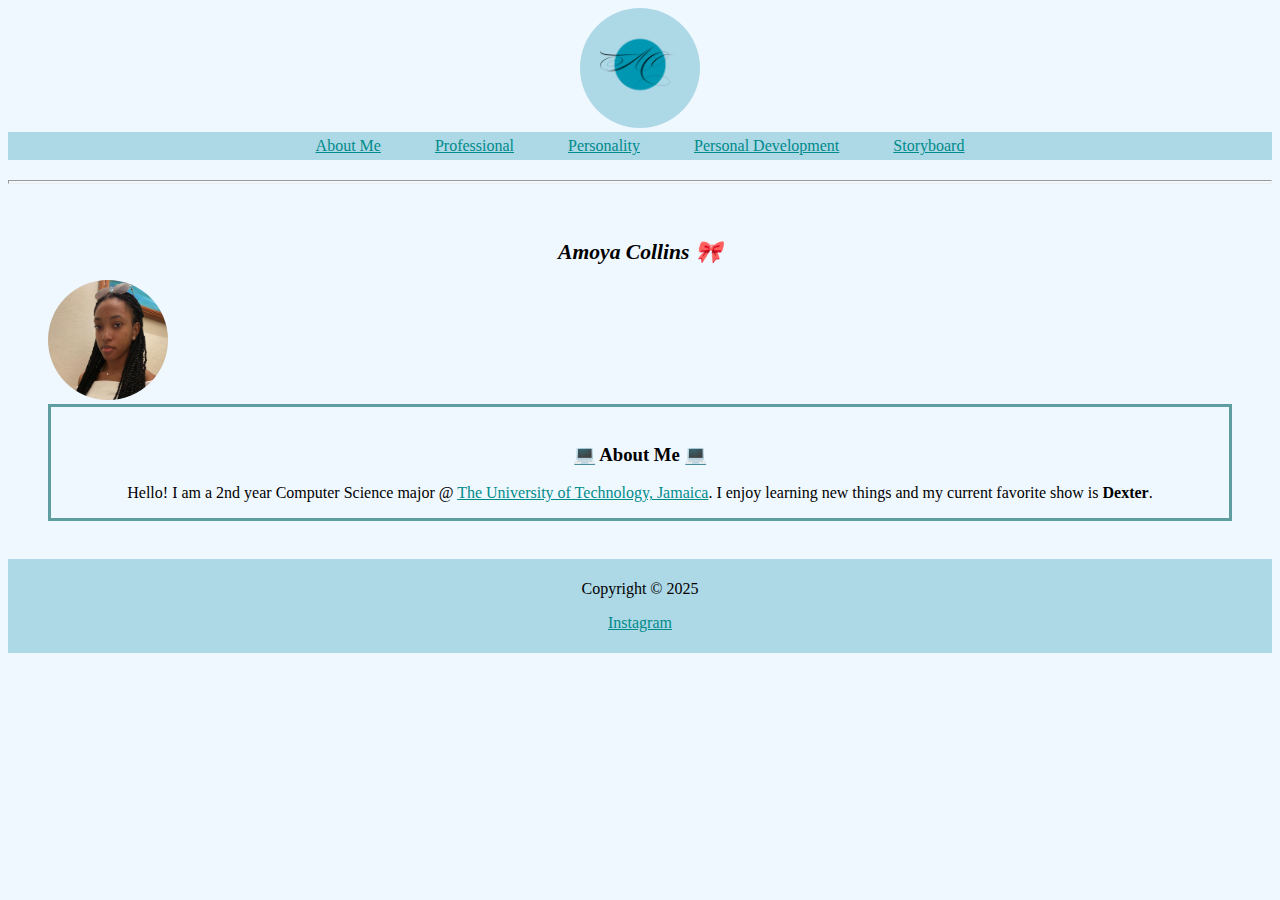
<file: index.html>
<!DOCTYPE html>
<!--Name: Amoya Collins ID Number: 2408831 Date: September 25, 2025-->
<!--Link to running website: https://amoya-c.github.io/IA1-web-programming/-->
<html lang="en">

<head>
        <title>Amoya Collins</title>
	<meta name="viewport" content="width=device-width, initial-scale=1.0">
	<link rel="stylesheet" href="styles.css">
</head>
<body>
	<header>
		<img src="logo.png" alt="Logo">
		<nav>
			<a href="index.html">About Me</a>
			<a href="professional.html">Professional</a>
			<a href="personality.html">Personality</a>
			<a href="development.html">Personal Development</a>
			<a href="storyboard.html">Storyboard</a>
		</nav>
	</header>
	<hr>
	<section id="index.html">
		<h2 id="top"><big>Amoya Collins &#127872;</big></h2>
			<a href="mailto:amoyacollins14@gmail.com">
				<img class="center.img" src="profilepic.jpg" alt="Profile Picture" class="img"/>
			</a>
		<div>
			<br>

		    <h3>&#128187; About Me &#128187;</h3>
		    <p>Hello! I am a 2nd year Computer Science major @ <a href="https://utech.edu.jm" target="blank">The University of Technology, Jamaica</a>. I enjoy learning new things and my current favorite show is <b>Dexter</b>.</p>
	    	</div>
	</section>
	<br>
	
	<footer>
		<p>Copyright © 2025</p>
		<p> <a href="https://www.instagram.com/amoyaaa.c/">Instagram</a> </p>
	</footer>

</body>
</html>
</file>
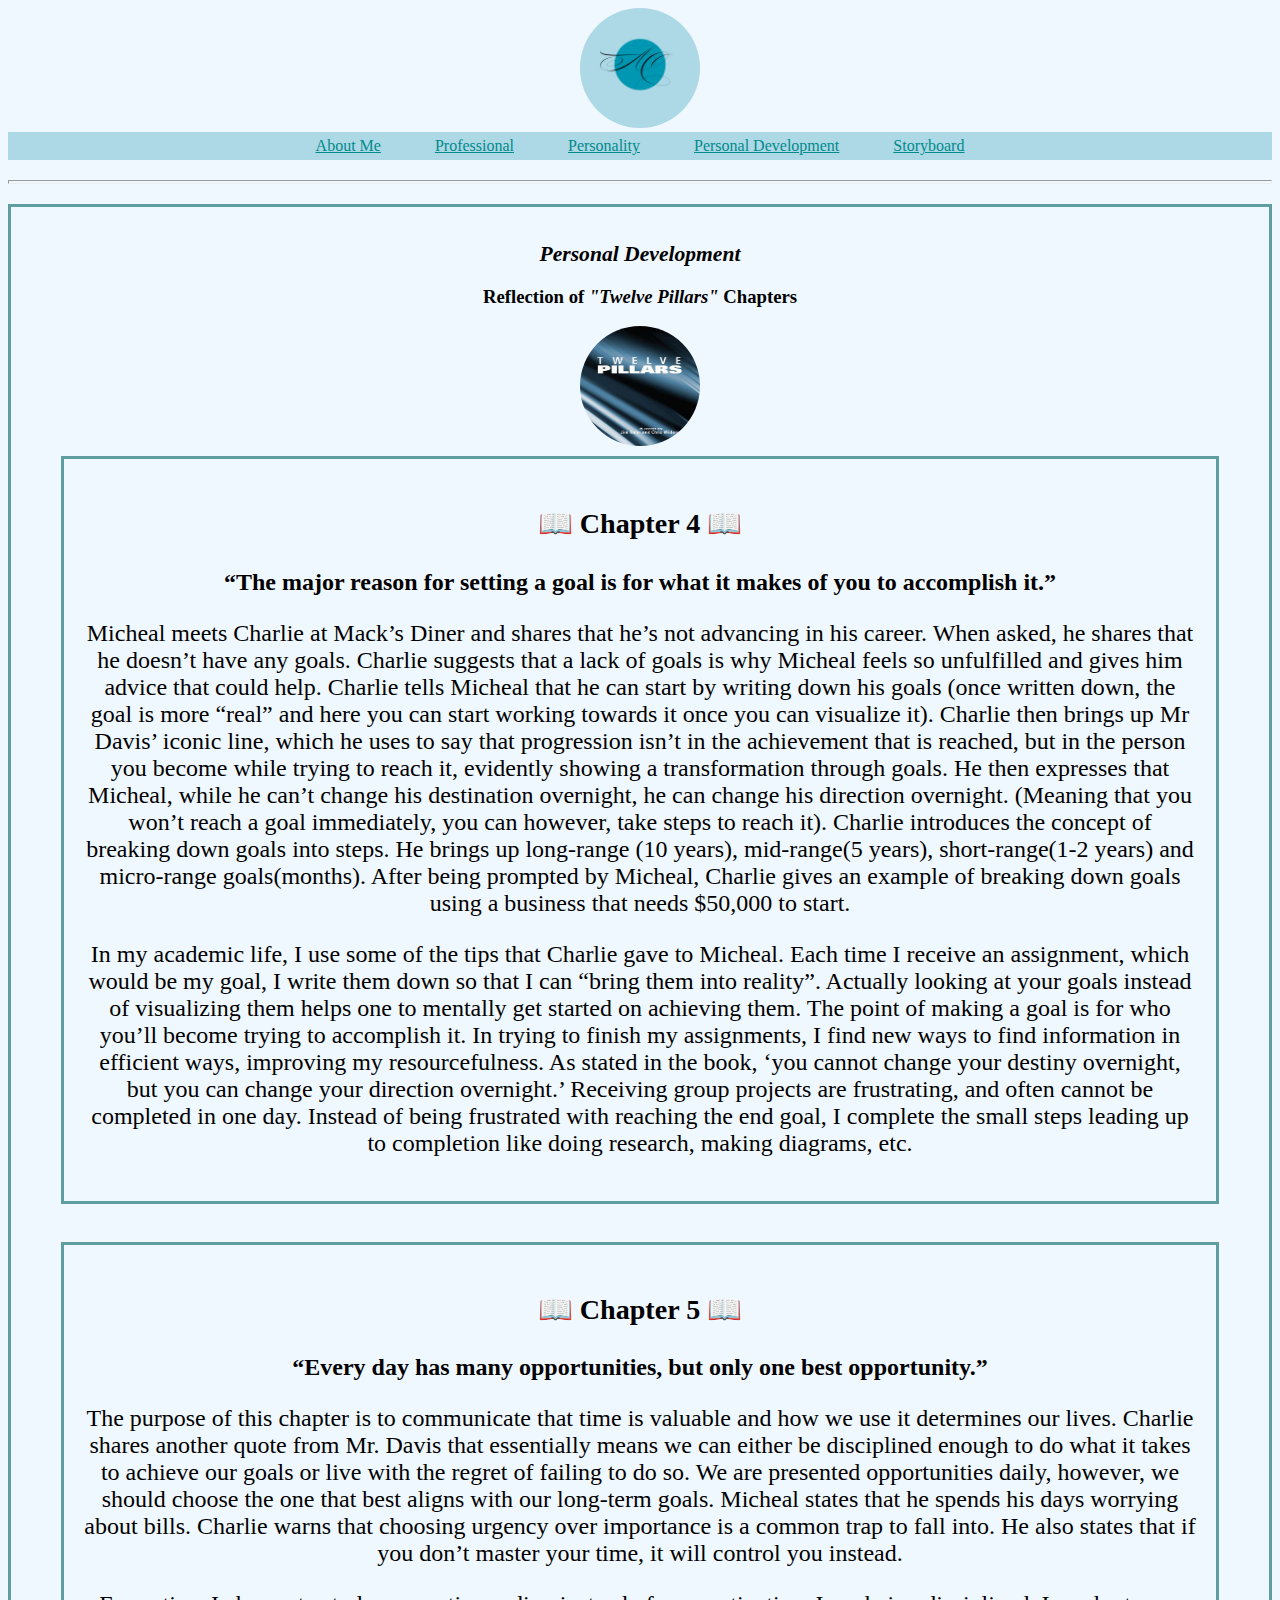
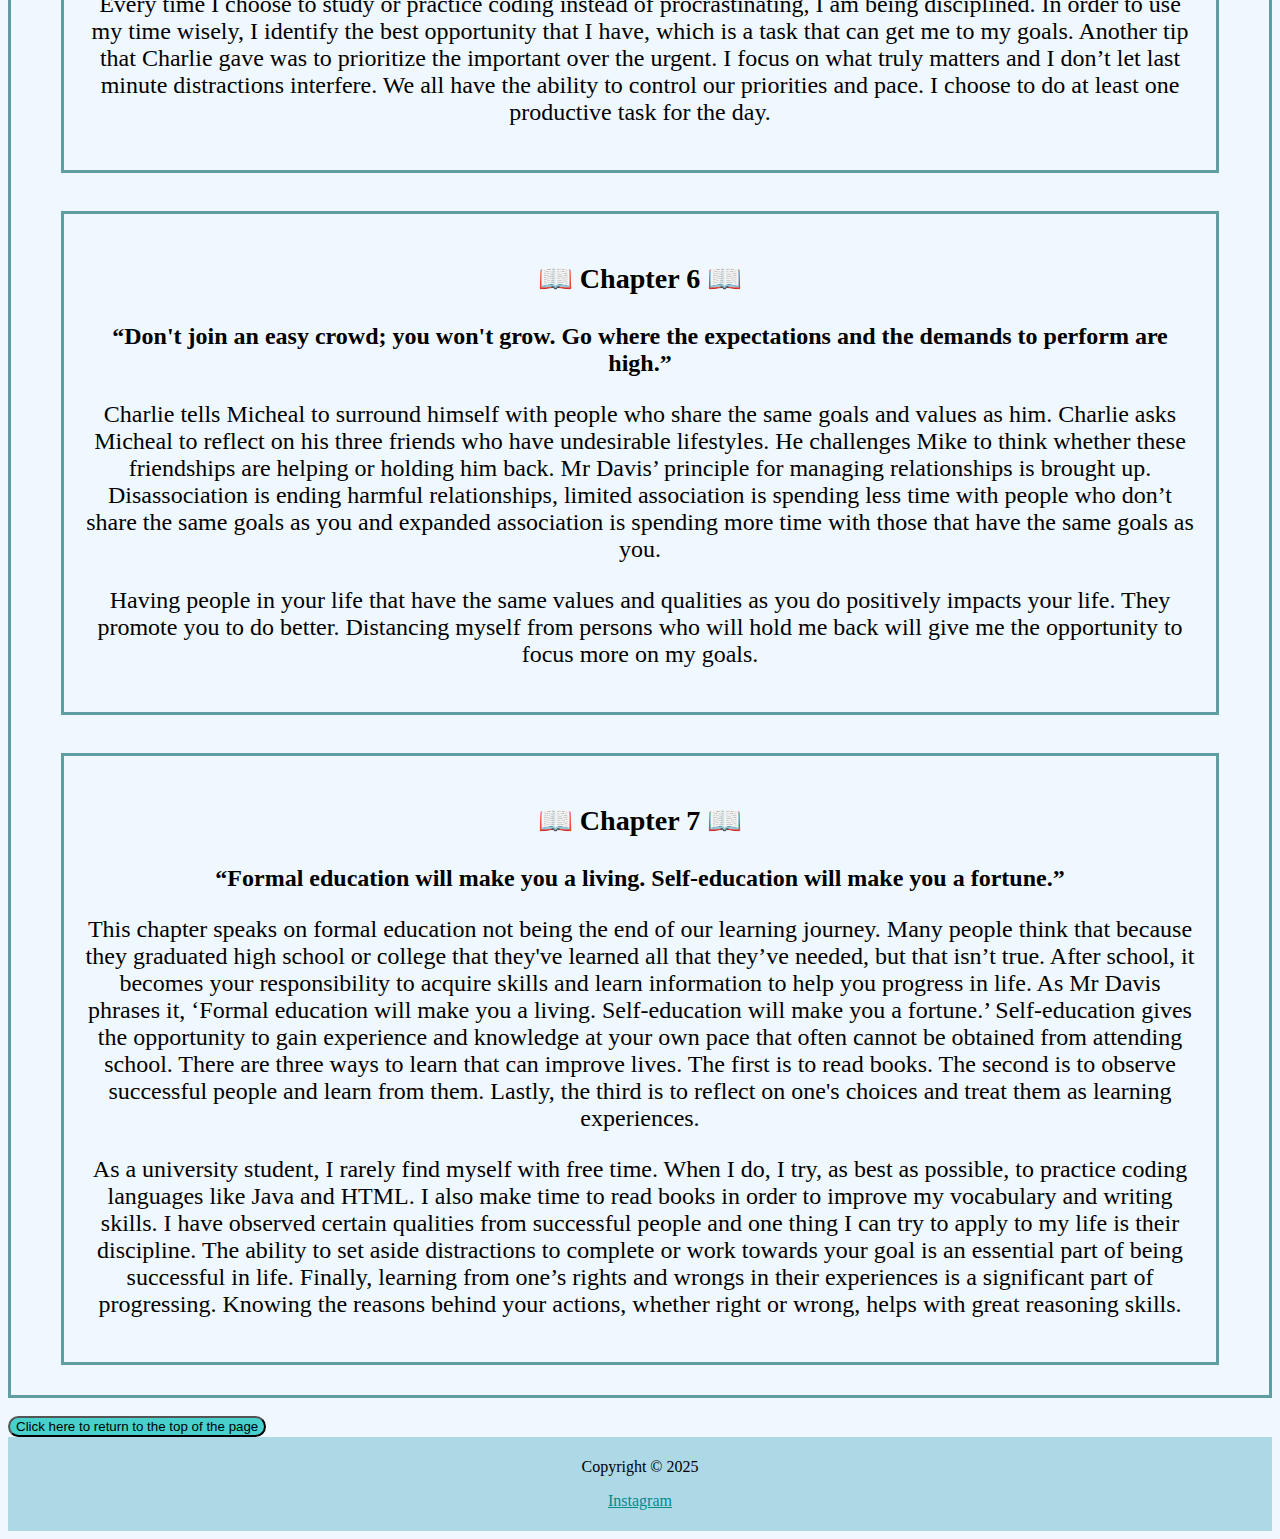
<file: development.html>
<!DOCTYPE html>
<!--Name: Amoya Collins ID Number: 2408831 Date: September 25, 2025-->
<!--Link to running website: https://amoya-c.github.io/IA1-web-programming/-->
<html lang="en">

<head>
        <title>Amoya Collins</title>
	<meta name="viewport" content="width=device-width, initial-scale=1.0">
	<link rel="stylesheet" href="styles.css">
</head>
<body>
	<header>
		<img src="logo.png" alt="Logo">
		<nav>
		<a href="index.html">About Me</a>
		<a href="professional.html">Professional</a>
		<a href="personality.html">Personality</a>
		<a href="development.html">Personal Development</a>
		<a href="storyboard.html">Storyboard</a>
		</nav>
	</header>
	<hr>
	<div class="container"><section id="development">
	    <h2><big>Personal Development</big></h2>
	    <h3>Reflection of <i>"Twelve Pillars"</i> Chapters</h3>
	    <img src="twelvepillars.png" alt="Book Cover" class="center-img">
	    <div>
		    <h3>&#128214; Chapter 4 &#128214;</h3>
		    <p><strong>“The major reason for setting a goal is for what it makes of you
to accomplish it.”</strong></p>
		    <p>Micheal meets Charlie at Mack’s Diner and shares that he’s not advancing in his career. When asked, he shares that he doesn’t 
		    have any goals. Charlie suggests that a lack of goals is why Micheal feels so unfulfilled and gives him advice that could help. 
		    Charlie tells Micheal that he can start by writing down his goals (once written down, the goal is more “real” and here you can start 
		    working towards it once you can visualize it). Charlie then brings up Mr Davis’ iconic line, which he uses to say that progression 
		    isn’t in the achievement that is reached, but in the person you become while trying to reach it, evidently showing a transformation through
		    goals. He then expresses that Micheal, while he can’t change his destination overnight, he can change his direction overnight. (Meaning that 
		    you won’t reach a goal immediately, you can however, take steps to reach it). Charlie introduces the concept of breaking down goals into steps.
		    He brings up long-range (10 years), mid-range(5 years), short-range(1-2 years) and micro-range goals(months). After being prompted by Micheal, 
		    Charlie gives an example of breaking down goals using a business that needs $50,000 to start.</p>
		    <p>In my academic life, I use some of the tips that Charlie gave to Micheal. Each time I receive an assignment, which would be my goal, I write 
		    them down so that I can “bring them into reality”. Actually looking at your goals instead of visualizing them helps one to mentally get started 
		    on achieving them. The point of making a goal is for who you’ll become trying to accomplish it. In trying to finish my assignments, I find new ways 
		    to find information in efficient ways, improving my resourcefulness. As stated in the book, ‘you cannot change your destiny overnight, but you can 
		    change your direction overnight.’ Receiving group projects are frustrating, and often cannot be completed in one day. Instead of being frustrated with 
		    reaching the end goal, I complete the small steps leading up to completion like doing research, making diagrams, etc. </p>
	    </div>
        
        <br>

		<div>
		    <h3>&#128214; Chapter 5 &#128214;</h3>
		    <p><strong>“Every day has many opportunities, but only one best opportunity.” </strong></p>
		    <p>The purpose of this chapter is to communicate that time is valuable and how we use it determines our lives. Charlie shares another quote from Mr. Davis
		    that essentially means we can either be disciplined enough to do what it takes to achieve our goals or live with the regret of failing to do so. We are 
		    presented opportunities daily, however, we should choose the one that best aligns with our long-term goals. Micheal states that he spends his days worrying
		    about bills. Charlie warns that choosing urgency over importance is a common trap to fall into. He also states that if you don’t master your time, it will 
		    control you instead.</p>
		    <p>Every time I choose to study or practice coding instead of procrastinating, I am being disciplined. In order to use my time wisely, I identify the best 
		    opportunity that I have, which is a task that can get me to my goals. Another tip that Charlie gave was to prioritize the important over the urgent. I focus
		    on what truly matters and I don’t let last minute distractions interfere. We all have the ability to control our priorities and pace. I choose to do at least 
		    one productive task for the day.</p>
	    </div>
        
        <br>

	    <div>
		    <h3>&#128214; Chapter 6 &#128214;</h3>
		    <p><strong>“Don't join an easy crowd; you won't grow. Go where the expectations
and the demands to perform are high.”</strong></p>
		    <p>Charlie tells Micheal to surround himself with people who share the same goals and values as him. Charlie asks Micheal to reflect on his three friends who
		    have undesirable lifestyles. He challenges Mike to think whether these friendships are helping or holding him back. Mr Davis’ principle for managing relationships
		    is brought up. Disassociation is ending harmful relationships, limited association is spending less time with people who don’t share the same goals as you and expanded
		    association is spending more time with those that have the same goals as you.</p>
		    <p>Having people in your life that have the same values and qualities as you do positively impacts your life. They promote you to do better. Distancing myself from persons
		    who will hold me back will give me the opportunity to focus more on my goals.</p>
	    </div>
	    
	    <br>
	    
	    <div>
		    <h3>&#128214; Chapter 7 &#128214;</h3>
		    <p><strong>“Formal education will make you a living. Self-education
will make you a fortune.”</strong></p>
            <p>This chapter speaks on formal education not being the end of our learning journey. Many people think that because they graduated high school or college that they've learned
            all that they’ve needed, but that isn’t true. After school, it becomes your responsibility to acquire skills and learn information to help you progress in life. As Mr Davis 
            phrases it, ‘Formal education will make you a living. Self-education will make you a fortune.’ Self-education gives the opportunity to gain experience and knowledge at your
            own pace that often cannot be obtained from attending school. There are three ways to learn that can improve lives. The first is to read books. The second is to observe successful
            people and learn from them. Lastly, the third is to reflect on one's choices and treat them as learning experiences.</p>
            <p>As a university student, I rarely find myself with free time. When I do, I try, as best as possible, to practice coding languages like Java and HTML. I also make time to read 
            books in order to improve my vocabulary and writing skills. I have observed certain qualities from successful people and one thing I can try to apply to my life is their discipline. 
            The ability to set aside distractions to complete or work towards your goal is an essential part of being successful in life. Finally, learning from one’s rights and wrongs in their 
            experiences is a significant part of progressing. Knowing the reasons behind your actions, whether right or wrong, helps with great reasoning skills.</p>
	    </div>
	</section></div>
	<br>
	<a href="#top" target="self">
	    <input border-radius="50%" class="button" type="button" value="Click here to return to the top of the page"/>
	</a>
	<br>
	

	<footer>
		<p>Copyright © 2025</p>
		<p> <a href="https://www.instagram.com/amoyaaa.c/">Instagram</a> </p>
	</footer>

</body>
</html>
</file>
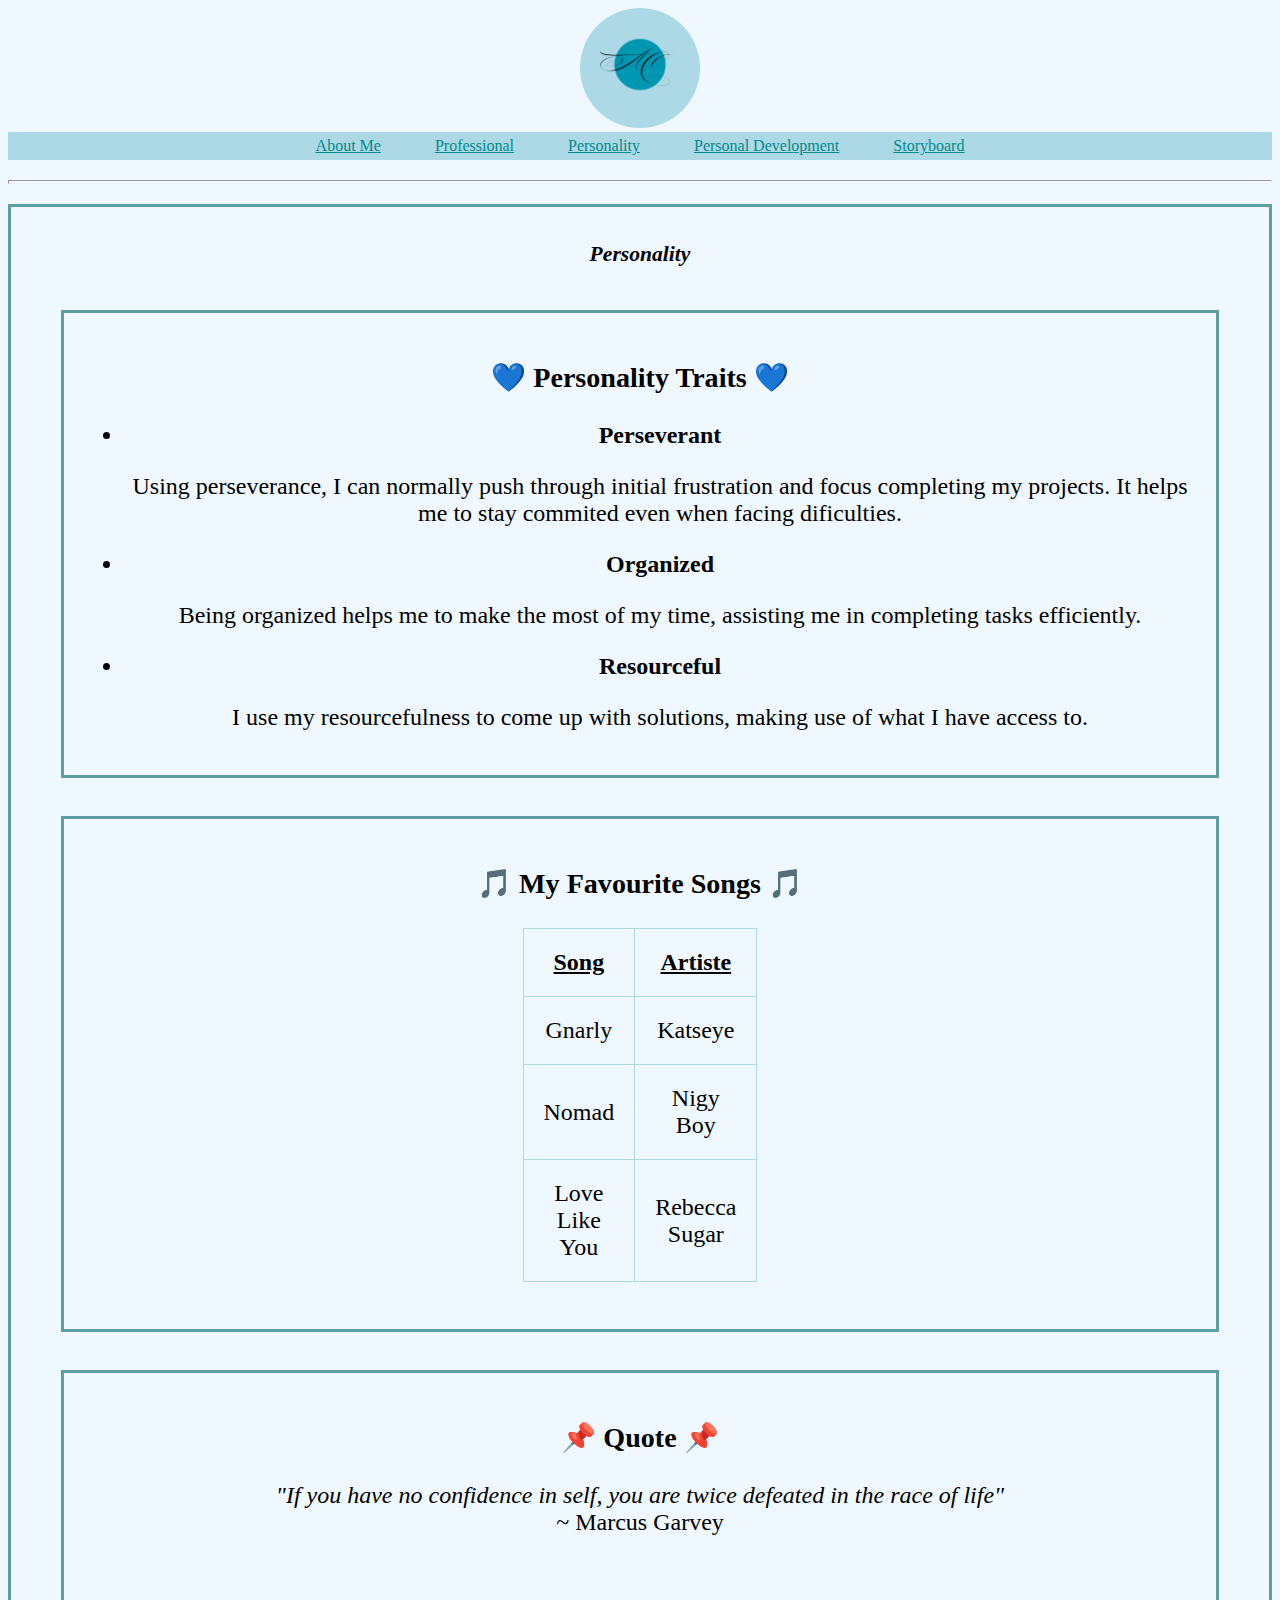
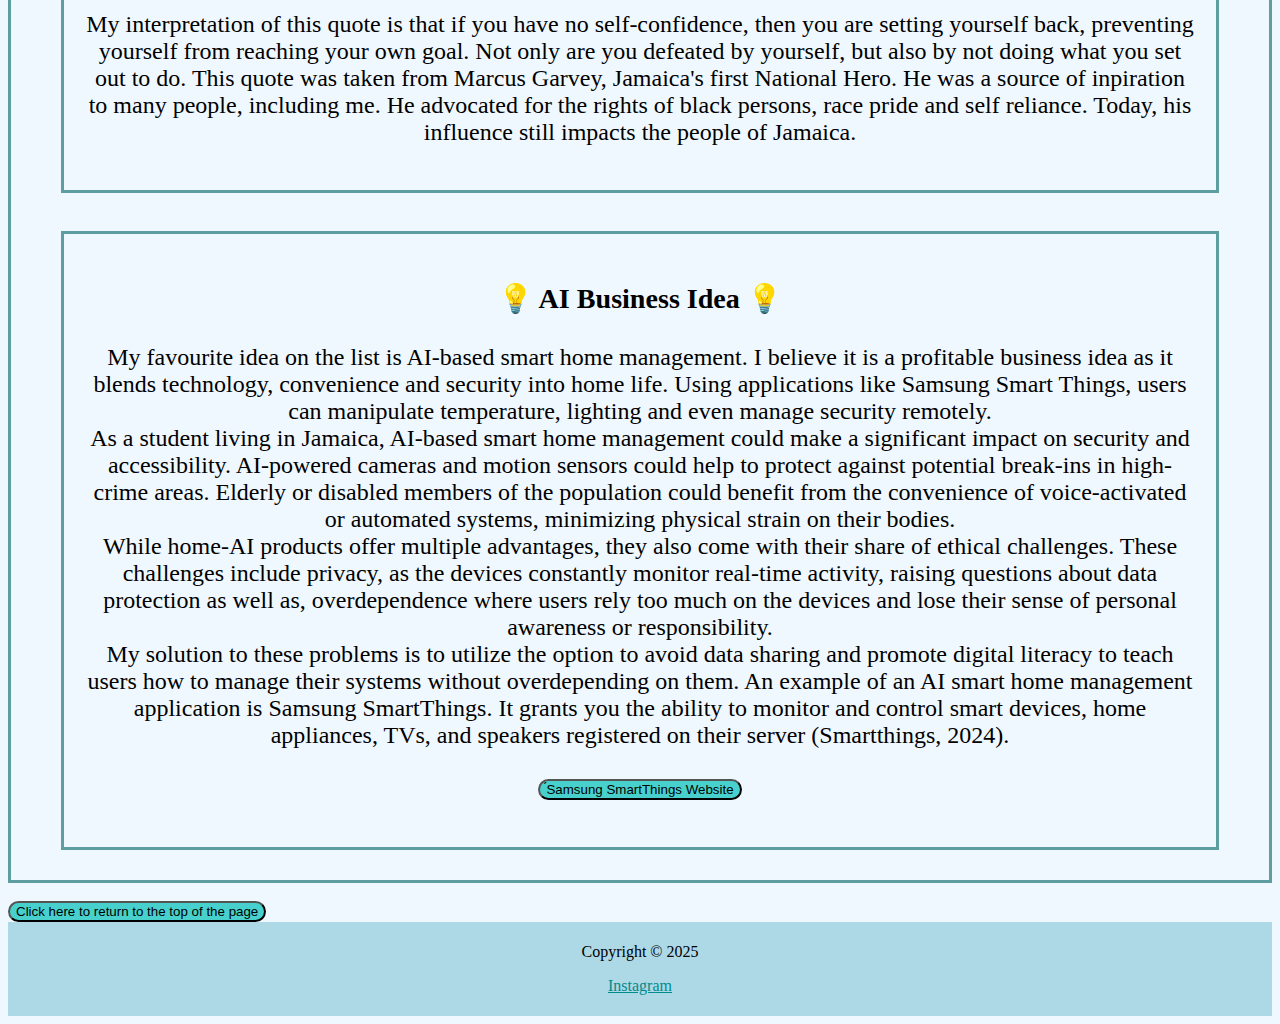
<file: personality.html>
<!DOCTYPE html>
<!--Name: Amoya Collins ID Number: 2408831 Date: September 25, 2025-->
<!--Link to running website: https://amoya-c.github.io/IA1-web-programming/-->
<html lang="en">

<head>
        <title>Amoya Collins</title>
	<meta name="viewport" content="width=device-width, initial-scale=1.0">
	<link rel="stylesheet" href="styles.css">
</head>
<body>
	<header>
		<img src="logo.png" alt="Logo">
		<nav>
		<a href="index.html">About Me</a>
		<a href="professional.html">Professional</a>
		<a href="personality.html">Personality</a>
		<a href="development.html">Personal Development</a>
		<a href="storyboard.html">Storyboard</a>
		</nav>
	</header>
	<hr>

	<div class="container"><section id="personality">
		 <h2><big>Personality</big></h2>
	<br>
		<div>
		    <h3>&#128153; Personality Traits &#128153;</h3>
		    <ul>
		        <li><strong>Perseverant</strong></li>
		        <p>Using perseverance, I can normally push through initial frustration
		        and focus completing my projects. It helps me to stay commited even when facing dificulties.</p>
			    <li><strong>Organized</strong></li>
			    <p>Being organized helps me to make the most of my time, assisting me in completing tasks efficiently.</p>
			    <li><strong>Resourceful</strong></li>
			    <p>I use my resourcefulness to come up with solutions, making use of what I have access to.</p>
		    </ul>
		</div>
		    
		<br>
		
		<div>
		    <h3>&#127925; My Favourite Songs &#127925;</h3>
		    <table>
		        <tr>
		            <th><u>Song</u></th>
		            <th><u>Artiste</u></th>
		        </tr>
		        <tr><td>Gnarly</td><td>Katseye</td></tr>
		        <tr><td>Nomad</td><td>Nigy Boy</td></tr>
		        <tr><td>Love Like You</td><td>Rebecca Sugar</td></tr>
		    </table>
		    <br>
	    </div>
        
        <br>

	    <div>
		    <h3>&#128204; Quote &#128204;</h3>
		    <p><em>"If you have no confidence in self, you are twice defeated in the race of life"</em> <br>~ Marcus Garvey</p>
		    <br>
		    <p>My interpretation of this quote is that if you have no self-confidence, then you are setting yourself back, 
		    preventing yourself from reaching your own goal. Not only are you defeated by yourself, but also by not doing 
		    what you set out to do. This quote was taken from Marcus Garvey, Jamaica's first National Hero. He was a source
		    of inpiration to many people, including me. He advocated for the rights of black persons, race pride and self reliance.
		    Today, his influence still impacts the people of Jamaica.</p>
	    </div>
	    
	    <br>
	    
	    <div>
		    <h3>&#128161; AI Business Idea &#128161;</h3>
		    <p>My favourite idea on the list is AI-based smart home management. I believe it is a profitable business idea as it blends
		    technology, convenience and security into home life. Using  applications like Samsung Smart Things, users can manipulate
		    temperature, lighting and even manage security remotely.<br>
            As a student living in Jamaica, AI-based smart home management could make a significant impact on security and accessibility. 
            AI-powered cameras and motion sensors could help to protect against potential break-ins in high-crime areas. Elderly or 
            disabled members of the population could benefit from the convenience of voice-activated or automated systems, minimizing 
            physical strain on their bodies. <br>
            While home-AI products offer multiple advantages, they also come with their share of ethical challenges. These challenges 
            include privacy, as the devices constantly monitor real-time activity, raising questions about data protection as well as, 
            overdependence where users rely too much on the devices and lose their sense of personal awareness or responsibility. <br>
            My solution to these problems is to utilize the option to avoid data sharing and promote digital literacy to teach users how 
            to manage their systems without overdepending on them. An example of an AI smart home management application is Samsung 
            SmartThings. It grants you the ability to monitor and control smart devices, home appliances, TVs, and speakers registered 
            on their server (Smartthings, 2024). </p>
            <a href="https://www.samsung.com/us/support/owners/app/smartthings" target="_blank">
		        <input border-radius="50%" class="button" type="button" value="́Samsung SmartThings Website"/>
		    </a>
		    <br>
		    <br>
	    </div>
	    
	</section></div>

	<br>

	<a href="#top" target="self">
	    <input border-radius="50%" class="button" type="button" value="Click here to return to the top of the page"/>
	</a>
	<br>	

	<footer>
		<p>Copyright © 2025</p>
		<p> <a href="https://www.instagram.com/amoyaaa.c/">Instagram</a> </p>
	</footer>

</body>
</html>
</file>
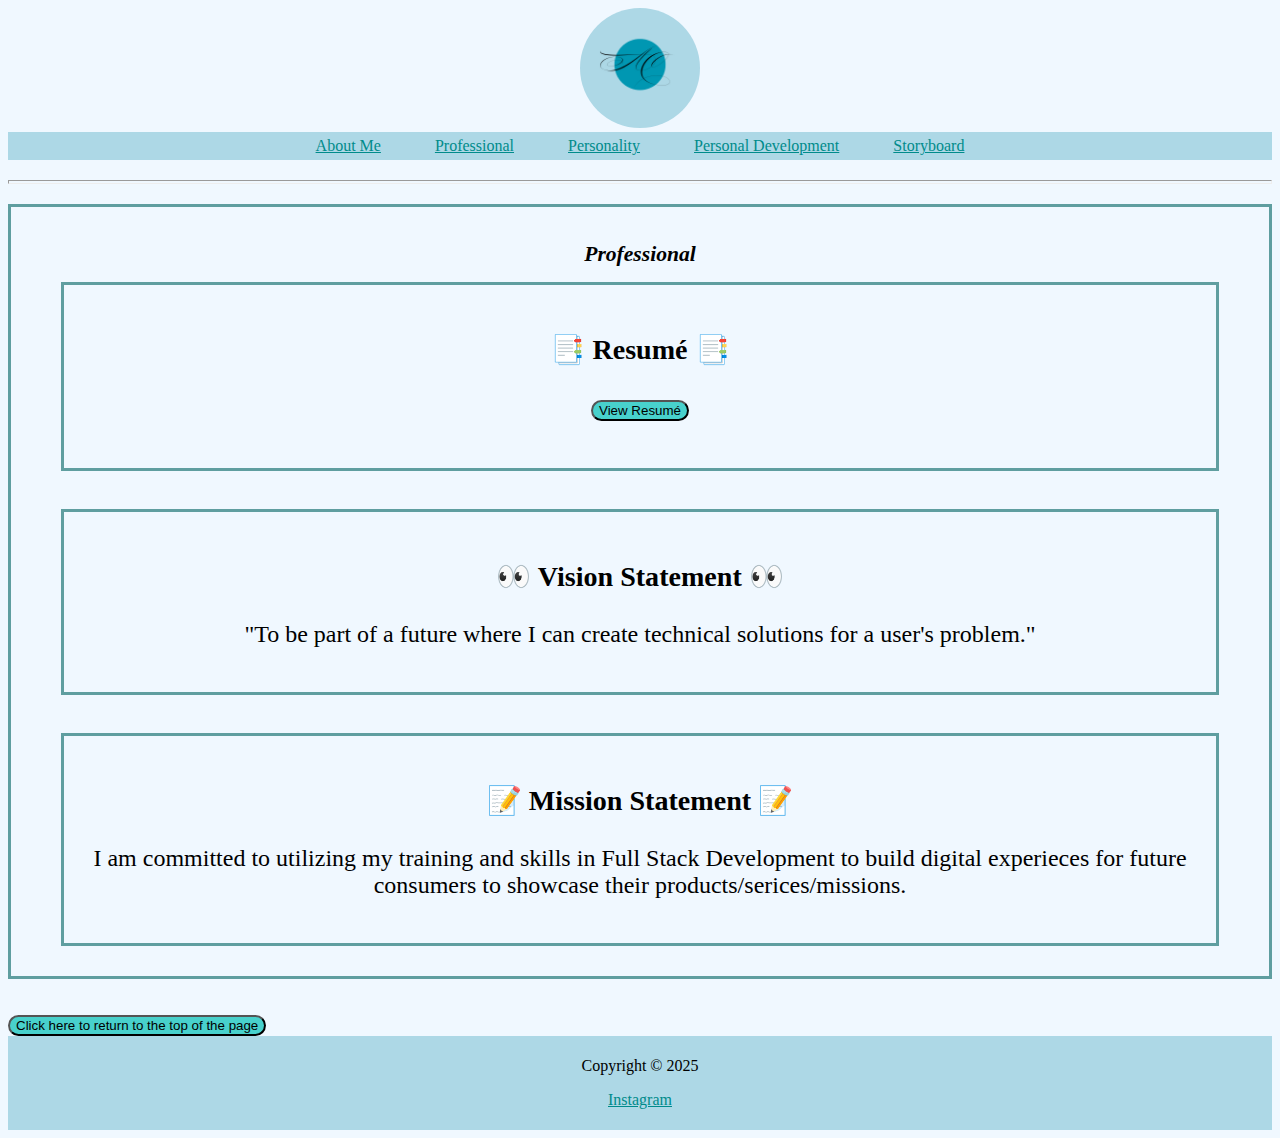
<file: professional.html>
<!DOCTYPE html>
<!--Name: Amoya Collins ID Number: 2408831 Date: September 25, 2025-->
<!--Link to running website: https://amoya-c.github.io/IA1-web-programming/-->
<html lang="en">

<head>
        <title>Amoya Collins</title>
	<meta name="viewport" content="width=device-width, initial-scale=1.0">
	<link rel="stylesheet" href="styles.css">
</head>
<body>
	<header>
		<img src="logo.png" alt="Logo">
		<nav>
		<a href="index.html">About Me</a>
		<a href="professional.html">Professional</a>
		<a href="personality.html">Personality</a>
		<a href="development.html">Personal Development</a>
		<a href="storyboard.html">Storyboard</a>
		</nav>
	</header>
	<hr>

	<div class="container"><section id="professional">
	    <h2><big>Professional</big></h2>
	    <div>
		    <h3>&#128209; Resumé &#128209;</h3>
		    <a href="CVResume.pdf" target="_blank">
		        <input class="button" type="button" value="View Resumé"/>			</a>
		        <br>
		        <br>
	    </div>
        <br>

		<div>
		    <h3>&#128064; Vision Statement &#128064;</h3>
		    <p>"To be part of a future where I can create technical  solutions for a user's
		    problem."</p>
	    </div>
        
        <br>

	    <div>
		    <h3>&#128221; Mission Statement &#128221;</h3>
		    <p>I am committed to utilizing my training and skills in Full Stack Development to build digital experieces for future consumers 
		    to showcase their products/serices/missions. </p>
	    </div>
	</section></div>
	<br>
	<br>
	<a href="#top" target="self">
	    <input border-radius="50%" class="button" type="button" value="Click here to return to the top of the page"/>
	</a>
	<br>
	<footer>
		<p>Copyright © 2025</p>
		<p> <a href="https://www.instagram.com/amoyaaa.c/">Instagram</a> </p>
	</footer>

</body>
</html>
</file>
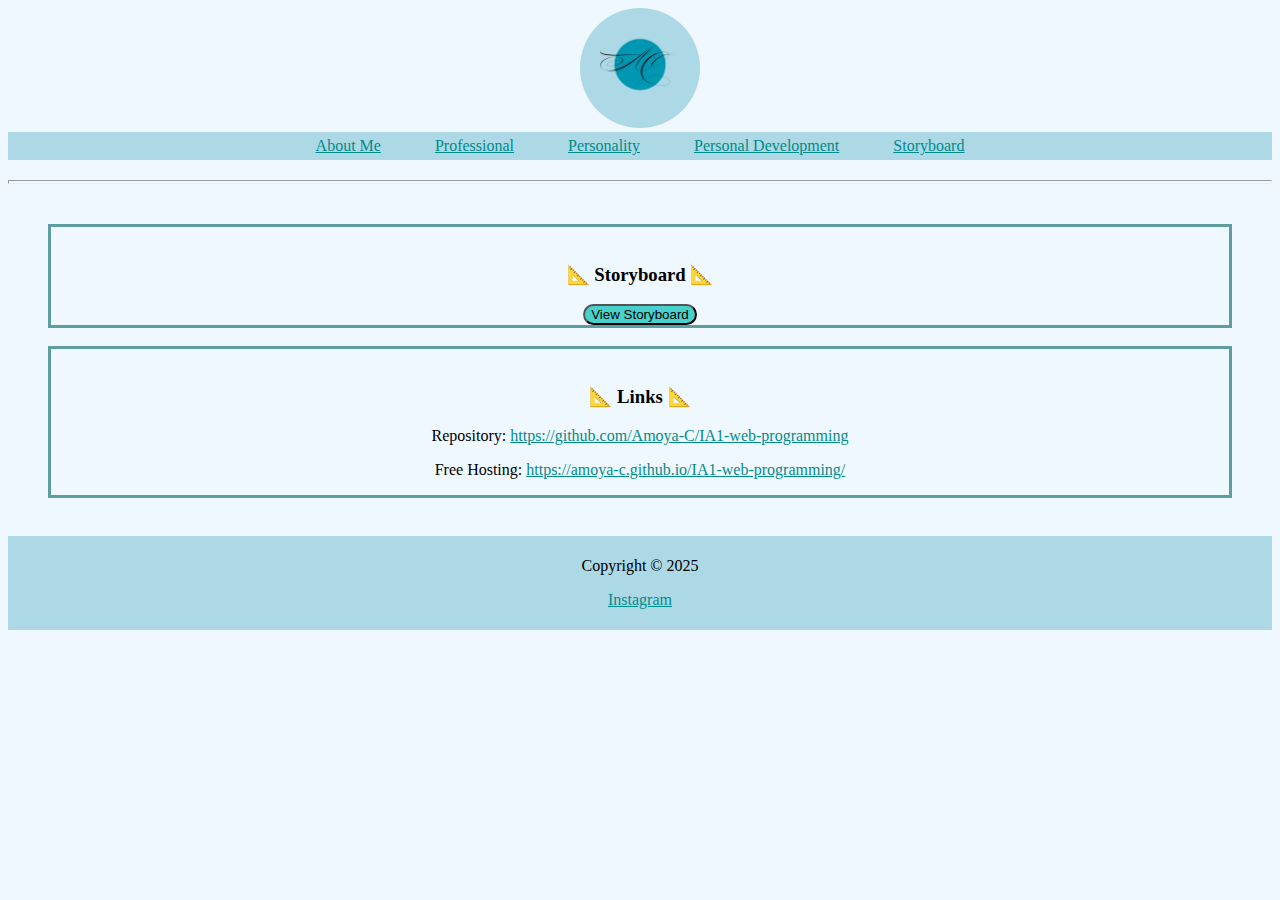
<file: storyboard.html>
<!DOCTYPE html>
<!--Name: Amoya Collins ID Number: 2408831 Date: September 25, 2025-->
<!--Link to running website: https://amoya-c.github.io/IA1-web-programming/-->
<html lang="en">

<head>
        <title>Amoya Collins</title>
	<meta name="viewport" content="width=device-width, initial-scale=1.0">
	<link rel="stylesheet" href="styles.css">
</head>
<body>
	<header>
		<img src="logo.png" alt="Logo">
		<nav>
			<a href="index.html">About Me</a>
			<a href="professional.html">Professional</a>
			<a href="personality.html">Personality</a>
			<a href="development.html">Personal Development</a>
			<a href="storyboard.html">Storyboard</a>
		</nav>
	</header>
	<hr>

	<section id="storyboard.html">
		<div>
			<br>

		    <h3>&#128208; Storyboard &#128208;</h3>
		    	<a href="storyboard.pdf" target="_blank">
		        	<input class="button" type="button" value="View Storyboard"/>
			</a>

	    	</div>

		<br>

		<div>
			<br>

		    <h3>&#128208; Links &#128208;</h3>
		    	<p>Repository: <a href="https://github.com/Amoya-C/IA1-web-programming" target="_blank">https://github.com/Amoya-C/IA1-web-programming</a></p>
			<p>Free Hosting: <a href="https://amoya-c.github.io/IA1-web-programming/" target="_blank">https://amoya-c.github.io/IA1-web-programming/</a></p>
	    	</div>
	</section>
	<br>
	
	<footer>
		<p>Copyright © 2025</p>
		<p> <a href="https://www.instagram.com/amoyaaa.c/">Instagram</a> </p>
	</footer>

</body>
</html>
</file>
<file: styles.css>
/*Amoya Collins, 2408831, September 25, 2025*/
		

body {
	background-color: #f0f8ff;
}

h2 {
	font-family:"Times New Roman", sans-serif;
	font-style: italic;
	font-size: 18px; 
	text-align: center;
}

h3 {
    text-align: center;
}
		
section {
	padding: 20px;
	margin: 0 20px;
}
		
hr {
	height: 2px;
	color: #1e90ff;
	margin: 20px 0;
}
		
div {
    border-color: #5F9EA0;
	text-align: center; 
	border-style: solid; 
}

nav {
	position: sticky;
	top: 0;
	margin: 0;
	padding: 5px;
	background-color: lightblue;
	justify-content: center;
	
}

nav a {
	margin: 0 15px;
	padding: 8px 10px;
	transition: all 0.3s ease;
}
		
header {
	text-align: center;
}
a:link, a:visited{
    color: #008B8B;
}

nav a:hover {
	color: white;
	border-radius: 5px;
}
		
img {
	border-radius: 50%;
	width: 120px;
	height: 120px;
}
.center-img {
    display: block;
    margin-left: auto;
    margin-right: auto;
}

footer {
    text-align: center;
    padding: 5px;
    background-color: lightblue;
}

table {
    padding: 50px;
    height: 120px;
    width: 120px;
    margin: 0 auto;
    border-collapse: collapse;
    border-radius: 20px;
}

th, tr, td{
    border: 1px, solid;
    border-color: lightblue;
    border-radius: 20px;
    align: center;
    padding: 20px;
}

.button{
    background-color: #48D1CC;
    border-radius: 25px;
    align: center;
}

.container {
    display: flex;
    background-color: none;
}

.container div {
    background-color: none;
    margin: 10px;
    padding: 20px;
    font-size: 24px;
}

@media screen and (min-width: 600px) /*mobile*/
@media screen and (min-width: 950px) /*desktop*/
</file>
